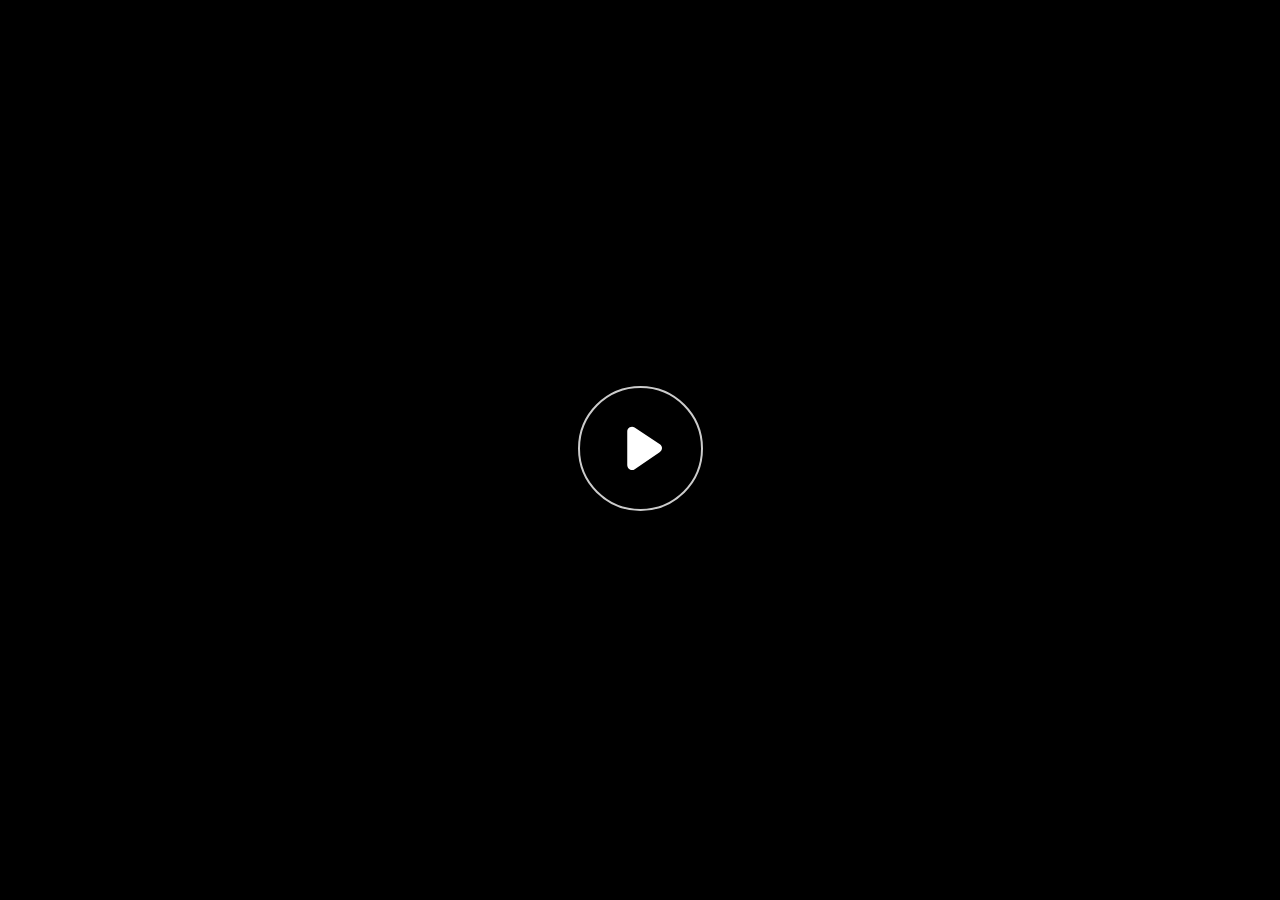
<file: index.html>
﻿<!doctype html>
<html lang="en-US">
<head>
  <meta charset="utf-8">
  <!-- Created using Storyline 360 - http://www.articulate.com  -->
  <!-- version: 3.77.30587.0 -->
  <title>JO.G5.ENG.SEM1.UG.T1.S2.5 Q1</title>
  <meta http-equiv="x-ua-compatible" content="IE=edge"/>
  <meta name="viewport" content="width=device-width,initial-scale=1,user-scalable=no,shrink-to-fit=no,minimal-ui"/>
  <meta name="apple-mobile-web-app-capable" content="yes"/>
  <style>
    html, body { height: 100%; padding: 0; margin: 0 }
    #app { height: 100%; width: 100%; }
  </style>

  <script>
    window.DS = {};
    window.globals = {
      DATA_PATH_BASE: '',
      HAS_FRAME: true,
      HAS_SLIDE: true,

      lmsPresent: false,
      tinCanPresent: false,
      cmi5Present: false,
      aoSupport: false,
      scale: 'noscale',
      captureRc: false,
      browserSize: 'optimal',
      bgColor: '#282828',
      features: 'AccessibleVideo,ConnectionMessages,DropIn1,DropIn2,FullScreenToggle,LayerPresentAsDialog,MultipleQuizTracking,PlayerSpeedControl,StreamingVideo,UpdatedThemeEditor,UseAudioElement,VideoSync',
      themeName: 'unified',
      preloaderColor: '#FFFFFF',
      suppressAnalytics: false,
      productChannel: 'stable',
      publishSource: 'storyline',
      aid: 'aid|396237ba-c21c-48db-aabb-78dc713a3813',
      cid: 'cf4b45bc-421e-4f47-b7aa-ea50e5919bc0',
      playerVersion: '3.77.30587.0',
      publishTimestamp: '2023-08-03T17:36:03.0052214Z',
      maxIosVideoElements: 10,
      connectionSettings: { message: 'You%20are%20offline.%20Trying%20to%20reconnect...', useDarkTheme: false, mode: 'disabled' },

      
      parseParams: function(qs) {
        if (window.globals.parsedParams != null) {
          return window.globals.parsedParams;
        }
        qs = (qs || window.location.search.substr(1)).split('+').join(' ');
        var params = {},
            tokens,
            re = /[?&]?([^=]+)=([^&]*)/g;

        while (tokens = re.exec(qs)) {
          params[decodeURIComponent(tokens[1]).trim()] =
            decodeURIComponent(tokens[2]).trim();
        }
        window.globals.parsedParams = params;
        return params;
      }

    };
  </script>
  <script>
    var isIe11 = ('ActiveXObject' in window || window.MSBlobBuilder != null)
      && window.msCrypto != null && !window.ActiveXObject;
    if (isIe11) {
      window.globals.unsupportedBrowser = true;
      document.write(atob('[base64]'));
    }
  </script>
  
  <script>window.THREE = { };</script>
  
</head>
<body style="background: #282828" class="cs-HTML theme-unified">
  <!-- 360 -->
  <script>!function(){var e,i=/iPhone/i,o=/iPod/i,n=/iPad/i,t=/\biOS-universal(?:.+)Mac\b/i,r=/\bAndroid(?:.+)Mobile\b/i,a=/Android/i,d=/(?:SD4930UR|\bSilk(?:.+)Mobile\b)/i,p=/Silk/i,l=/Windows Phone/i,u=/\bWindows(?:.+)ARM\b/i,b=/BlackBerry/i,s=/BB10/i,c=/Opera Mini/i,f=/\b(CriOS|Chrome)(?:.+)Mobile/i,h=/Mobile(?:.+)Firefox\b/i,v=function(e){return void 0!==e&&"MacIntel"===e.platform&&"number"==typeof e.maxTouchPoints&&e.maxTouchPoints>1&&"undefined"==typeof MSStream};e=function(e){var m={userAgent:"",platform:"",maxTouchPoints:0};e||"undefined"==typeof navigator?"string"==typeof e?m.userAgent=e:e&&e.userAgent&&(m={userAgent:e.userAgent,platform:e.platform,maxTouchPoints:e.maxTouchPoints||0}):m={userAgent:navigator.userAgent,platform:navigator.platform,maxTouchPoints:navigator.maxTouchPoints||0};var g=m.userAgent,y=g.split("[FBAN");void 0!==y[1]&&(g=y[0]),void 0!==(y=g.split("Twitter"))[1]&&(g=y[0]);var A=function(e){return function(i){return i.test(e)}}(g),w={apple:{phone:A(i)&&!A(l),ipod:A(o),tablet:!A(i)&&(A(n)||v(m))&&!A(l),universal:A(t),device:(A(i)||A(o)||A(n)||A(t)||v(m))&&!A(l)},amazon:{phone:A(d),tablet:!A(d)&&A(p),device:A(d)||A(p)},android:{phone:!A(l)&&A(d)||!A(l)&&A(r),tablet:!A(l)&&!A(d)&&!A(r)&&(A(p)||A(a)),device:!A(l)&&(A(d)||A(p)||A(r)||A(a))||A(/\bokhttp\b/i)},windows:{phone:A(l),tablet:A(u),device:A(l)||A(u)},other:{blackberry:A(b),blackberry10:A(s),opera:A(c),firefox:A(h),chrome:A(f),device:A(b)||A(s)||A(c)||A(h)||A(f)},any:!1,phone:!1,tablet:!1};return w.any=w.apple.device||w.android.device||w.windows.device||w.other.device,w.phone=w.apple.phone||w.android.phone||w.windows.phone,w.tablet=w.apple.tablet||w.android.tablet||w.windows.tablet,w}(),"object"==typeof exports&&"undefined"!=typeof module?module.exports=e:"function"==typeof define&&define.amd?define((function(){return e})):this.isMobile=e}();
    window.isMobile.apple.tablet = window.isMobile.apple.tablet ||
      (navigator.platform === 'MacIntel' && navigator.maxTouchPoints > 1);
    window.isMobile.apple.device = window.isMobile.apple.device || window.isMobile.apple.tablet;
    window.isMobile.tablet = window.isMobile.tablet || window.isMobile.apple.tablet;
    window.isMobile.any = window.isMobile.any || window.isMobile.apple.tablet;
  </script>

  <div id="focus-sink" tabindex="-1"></div>

  <div id="preso"></div>
  <script>
    (function() {

      var classTypes = [ 'desktop', 'mobile', 'phone', 'tablet' ];

      var addDeviceClasses = function(prefix, testObj) {
        var curr, i;
        for (i = 0; i < classTypes.length; i++) {
          curr = classTypes[i];
          if (testObj[curr]) {
            document.body.classList.add(prefix + curr);
          }
        }
      };

      var params = window.globals.parseParams(),
          isDevicePreview = params.devicepreview === '1',
          isPhoneOverride = params.deviceType === 'phone' || (isDevicePreview && params.phone == '1'),
          isTabletOverride = (params.deviceType === 'tablet' || isDevicePreview) && !isPhoneOverride,
          isMobileOverride = isPhoneOverride || isTabletOverride;

      var deviceView = {
        desktop: !window.isMobile.any && !isMobileOverride,
        mobile: window.isMobile.any || isMobileOverride,
        phone: isPhoneOverride || (window.isMobile.phone && !isTabletOverride),
        tablet: isTabletOverride || window.isMobile.tablet
      };

      window.globals.deviceView = deviceView;
      window.isMobile.desktop = !window.isMobile.any;
      window.isMobile.mobile = window.isMobile.any;

      addDeviceClasses('view-', deviceView);

    })();
  </script>
  
  <script src='story_content/user.js' type=text/javascript></script>
  <div class="slide-loader"></div>

  <script>
    var doc = document, loader = doc.body.querySelector('.slide-loader'); [ 1, 2, 3 ].forEach(function(n) { var d = doc.createElement('div'); d.style.backgroundColor = window.globals.preloaderColor; d.classList.add('mobile-loader-dot'); d.classList.add('dot' + n); loader.appendChild(d); });
  </script>

  <div class="mobile-load-title-overlay" style="display: none">
    <div class="mobile-load-title">JO.G5.ENG.SEM1.UG.T1.S2.5 Q1</div>
  </div>

  <div class="mobile-chrome-warning"></div>

  
<style>
  .warn-connection-dialog {
    display: none;
    background: transparent;
    pointer-events: none;
    position: fixed;
    left: 0;
    top: 0;
    width: 100%;
    height: 100%;
    z-index: 999;
  }

  .warn-connection-content {
    border-radius: 4px;
    background: white;
    border: 1px solid #E7E7E7;
    color: #333333;
    box-shadow: 0 2px 4px rgba(0, 0, 0, 0.25);
    transition: all 150ms ease-out;
    position: absolute;
    white-space: nowrap;
  }

  .view-phone.is-landscape .warn-connection-content {
    left: 23px;
    bottom: 23px;
  }

  .view-tablet.is-landscape .warn-connection-content {
    left: 50%;
    top: 20px;
    transform: translateX(-50%);
  }

  .is-portrait .warn-connection-content {
    transform: translate(-50%, calc(-100% - 15px));
  }

  .warn-connection-content p {
    display: inline-block;
    margin: 0 8px 0 0;
    line-height: 33px;
    font-size: 11px;
  }

  .warn-connection-content svg {
    position: relative;
    vertical-align: middle;
    margin: 0 2px 2px 8px;
  }

  .view-desktop .warn-connection-content {
    left: 1.5em;
    bottom: 1.5em;
  }

  .view-desktop .warn-connection-content p {
    font-size: 1.1em;
  }

  .is-offline .warn-connection-dialog {
    display: block;
  }

  .is-offline .cs-panel * {
    pointer-events: none !important;
  }

  .is-offline .cs-panel {
    pointer-events: all !important;
  }

  .is-offline #nav-controls * {
    pointer-events: none !important;
  }

  .is-offline #nav-controls {
    pointer-events: all !important;
  }
</style>

<div class="warn-connection-dialog">
  <div class="warn-connection-content">
    <svg width="17" height="15" viewBox="0 0 17 15" xmlns="http://www.w3.org/2000/svg">
      <path fill="#8F0000" stroke="white" d="M16.07,12.98 L15.88,12.23 L9.51,1.21 C8.97,0.26,7.6,0.26,7.06,1.21 L0.69,12.23 C0.15,13.16,0.81,14.36,1.91,14.36 H14.65 C15.47,14.36,16.05,13.7,16.07,12.98 Z"/>
      <path fill="white" stroke="white" d="M8.58,5.5 C8.35,5.28,8.5,5.35,8.21,5.32 C8.09,5.35,7.97,5.49,7.96,5.67 C7.97,5.79,7.98,5.92,7.98,6.04 L7.98,6.04 C7.99,6.17,8,6.31,8.01,6.43 L8.01,6.44 C8.03,6.92,8.06,7.41,8.09,7.9 L8.09,7.9 C8.12,8.39,8.14,8.88,8.17,9.37 C8.17,9.39,8.18,9.42,8.2,9.44 C8.23,9.46,8.25,9.47,8.28,9.47 C8.31,9.47,8.34,9.46,8.35,9.44 C8.37,9.43,8.38,9.4,8.39,9.35 L8.39,9.34 C8.39,9.24,8.4,9.15,8.4,9.05 L8.4,9.05 C8.41,8.96,8.41,8.86,8.42,8.75 C8.43,8.44,8.45,8.12,8.47,7.81 L8.47,7.81 C8.49,7.49,8.51,7.18,8.53,6.87 C8.55,6.46,8.56,6.05,8.59,5.64 L8.6,5.62 C8.6,5.57,8.59,5.53,8.58,5.5 L8.21,5.32 Z"/>
      <circle fill="white" stroke="white" cx="8.3" cy="11.35" r="0.3"/>
    </svg>
    <p>You are offline. Trying to reconnect...</p>
  </div>
</div>

<script>
  (function() {
    window.DS.connection = {
      warningShown: false,
      assets: {},
      loadingAssetGroup: false,
      retryDelay: 500
    };

    var connectionSettings = window.globals.connectionSettings || {};

    // The `window.globals.features` variable must be set in `webpack.dev.config` when testing locally - it is not enough
    // to have it in the data - but it must be set there as well.
    var useConnectionMessages = window.AbortController != null &&
      window.location.protocol != 'file:' &&
      window.globals.features.indexOf('ConnectionMessages') != -1 &&
      connectionSettings.mode === 'normal';

    window.DS.connection.useConnectionMessages = useConnectionMessages

    var assetCount = 0;
    var checkLoadedId;


    if (useConnectionMessages && connectionSettings != null) {
      var contentEl = document.querySelector('.warn-connection-content');
      var messageEl = contentEl.querySelector('p')

      if (connectionSettings.useDarkTheme) {
        contentEl.style.borderColor = '#BABBBA';
        contentEl.style.backgroundColor = '#282828';
        contentEl.style.color = '#FFFFFF';
      }

      if (connectionSettings.message != null) {
        messageEl.textContent = window.decodeURIComponent(connectionSettings.message);
      }
    }

    function checkAssetsReady() {
      for (var i in DS.connection.assets) {
        if (!DS.connection.assets[i].success) {
          return false;
        }
      }
      return true;
    }

    function stopAssetGroup() {
      if (!useConnectionMessages) { return; }

      assetCount = 0;

      DS.connection.oldAssetGroup = DS.connection.assets;
      DS.connection.assets = {};
      DS.connection.loadingAssetGroup = false;
      clearInterval(checkLoadedId);
    }

    function startAssetGroup() {
      if (!useConnectionMessages) { return; }
      var ticks = 0;
      clearInterval(checkLoadedId);
      checkLoadedId = setInterval(function() {
        var loaded = 0;
        if (assetCount === 0 && loaded === 0) {
          clearInterval(checkLoadedId);
          return;
        }

        for (var i in DS.connection.assets) {
          if (DS.connection.assets[i].success) {
            loaded++;
          }
        }

        if (assetCount === loaded && checkAssetsReady()) {
          for (var i in DS.connection.assets) {
            if (DS.connection.assets[i].action) {
              DS.connection.assets[i].action();
            }
          }
          hideWarning();
          stopAssetGroup();
        }
      }, 100)
    }

    function requiredAsset(url, action, retry, type) {
      if (!useConnectionMessages) { return; }
      if (DS.connection.assets[url]) { return; }

      DS.connection.assets[url] = {
        success: false, action: action, retry: retry, type: type
      };
      assetCount = Object.keys(DS.connection.assets).length;
      if (!DS.connection.loadingAssetGroup) {
        startAssetGroup();
      }
      DS.connection.loadingAssetGroup = true;
    }

    function assetLoaded(url) {
      if (!useConnectionMessages) { return; }
      if (DS.connection.assets[url]) {
        DS.connection.assets[url].success = true;
      }
    }

    function assetFailed(url) {
      if (!useConnectionMessages) { return; }
      if (!DS.connection.assets[url]) {
        if (/\.js$/.test(url) && url.indexOf('transcripts') === -1) {
          setTimeout(function() {
            if (DS.connection.lastSlideLoaded != null) {
              DS.connection.lastSlideLoaded();
            }
          }, DS.connection.retryDelay);
        }
        return;
      }
      if (!DS.connection.warningShown) { showWarning(); }
      if (DS.connection.assets[url].retry) {
        setTimeout(function() {
          if (!DS.connection.assets[url].success) {
            DS.connection.assets[url].retry()
          }
        }, DS.connection.retryDelay);
      }
    }

    function hideWarning() {
      document.body.classList.remove('is-offline');
      DS.connection.warningShown = false;
    }
    DS.connection.hideWarning = hideWarning

    function showWarning(btn) {
      document.body.classList.add('is-offline')
      DS.connection.warningShown = true;
      updateWarningPosition();
    }

    function updateWarningPosition() {
      if (!DS.connection.warningShown) {
        return;
      }

      var isPortrait = document.body.classList.contains('is-portrait');
      var warningEl = document.querySelector('.warn-connection-content');

      if (isPortrait) {
        var slide = document.querySelector('.primary-slide');
        var slideRect = slide.getBoundingClientRect();

        warningEl.style.top = `${slideRect.top}px`
        warningEl.style.left = `${slideRect.left + slideRect.width / 2}px`
      } else {
        warningEl.style.top = null;
        warningEl.style.left = null;
      }

      window.requestAnimationFrame(updateWarningPosition);
    }

    // these will all be noops if the feature flag isn't set in
    // the data and `window.globals.features`
    DS.connection.requiredAsset = requiredAsset;
    DS.connection.assetLoaded = assetLoaded;
    DS.connection.assetFailed = assetFailed;
    DS.connection.stopAssetGroup = stopAssetGroup;
    DS.connection.startAssetGroup = startAssetGroup;
  })();
</script>


  <script>
    
    if (window.autoSpider && window.vInterfaceObject) {
      document.querySelector('.mobile-load-title-overlay').style.display = 'none';
    }
  </script>

  

  <link rel="stylesheet" href="html5/data/css/output.min.css" data-noprefix/>
</body>
<script src="html5/lib/scripts/bootstrapper.min.js"></script>
</html>
</file>
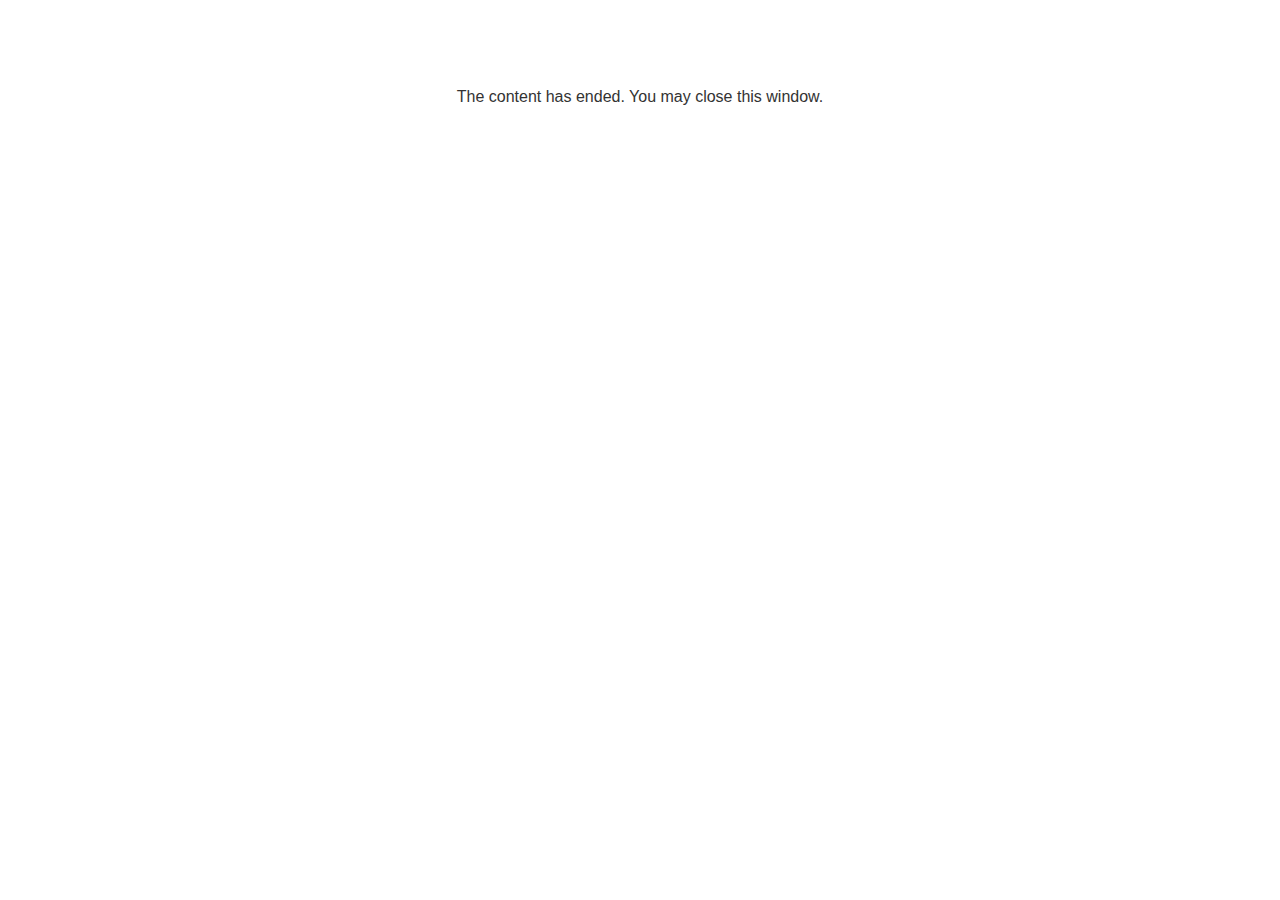
<file: lms/goodbye.html>
<!doctype html>
<html>
<body style="background-color: #ffffff;">

<p role="alert" style="color: #333333;font-family: Lato, articulate, tahoma, arial;font-size: medium;text-align: center;">
<br><br><br><br>
The content has ended. You may close this window.
</p>

</body>
</html>
</file>
<file: html5/data/css/output.min.css>
@font-face {
  font-family: 'LatoBold Charset1_ BoldEA8D66CA';
  src: url('[data-uri]');
  font-style: normal;
  font-weight: normal;
}
@font-face {
  font-family: 'Lato Charset1_ 5wXinDWi2A242C48';
  src: url('[data-uri]');
  font-style: normal;
  font-weight: normal;
}
@font-face {
  font-family: 'Arial Rounded MT BoBold38C6EF04';
  src: url('[data-uri]');
  font-style: normal;
  font-weight: normal;
}
@font-face {
  font-family: 'Arial Rounded MT BoBoldAD39CAD8';
  src: url('[data-uri]');
  font-style: normal;
  font-weight: normal;
}
.cs-HTML {
  background: rgba(40, 40, 40, 1);
}
.cs-npnxnanbnsnfns00001100101 .cs-infopanel  {
  box-shadow: 0 1px 0 rgba(0, 0, 0, 0);
  background: rgba(255, 255, 255, 1);
}
.cs-npnxnanbnsnfns00001100101 .cs-infopanel .cs-link {
  color: rgba(186, 187, 186, 1);
}
.cs-npnxnanbnsnfns00001100101 .cs-infopanel .cs-link:hover {
  color: rgba(255, 255, 255, 1);
}
.cs-npnxnanbnsnfns00001100101 .cs-infopanel .cs-name {
  color: rgba(68, 68, 68, 1);
}
.cs-npnxnanbnsnfns00001100101 .cs-infopanel .cs-title {
  color: rgba(153, 153, 153, 1);
}
.cs-npnxnanbnsnfns00001100101 .cs-infopanelpopup  {
  box-shadow: 0 1px 0 rgba(0, 0, 0, 0);
  background: rgba(0, 0, 0, 0);
}
.cs-npnxnanbnsnfns00001100101 .cs-infopanelpopup .cs-link {
  color: rgba(255, 0, 0, 1);
}
.cs-npnxnanbnsnfns00001100101 .cs-infopanelpopup .cs-link:hover {
  color: rgba(255, 255, 255, 1);
}
.cs-npnxnanbnsnfns00001100101 .cs-infopanelpopup .cs-name {
  color: rgba(255, 255, 255, 1);
}
.cs-npnxnanbnsnfns00001100101 .cs-infopanelpopup .cs-bio {
  color: rgba(186, 187, 186, 1);
}
.cs-npnxnanbnsnfns00001100101 .cs-timer  {
  color: rgba(186, 187, 186, 1);
}
.cs-npnxnanbnsnfns00001100101 .cs-duration stop:first-child {
  stop-color: rgba(60, 60, 60, 1);
}
.cs-npnxnanbnsnfns00001100101 .cs-duration stop:last-child {
  stop-color: rgba(60, 60, 60, 1);
}
.cs-npnxnanbnsnfns00001100101 .cs-elapsed stop:first-child {
  stop-color: rgba(254, 227, 71, 1);
}
.cs-npnxnanbnsnfns00001100101 .cs-elapsed stop:last-child {
  stop-color: rgba(254, 227, 71, 1);
}
.cs-npnxnanbnsnfns00001100101 .cs-timer .cs-pie .cs-innerstroke {
  stroke: rgba(199, 199, 199, 1);
}
.cs-npnxnanbnsnfns00001100101 .cs-timer .cs-pie .cs-innerborder {
  stroke: rgba(255, 255, 255, 1);
}
.cs-npnxnanbnsnfns00001100101 .cs-window  {
  box-shadow: 0 8px 5px rgba(0, 0, 0, 0.2);
  border-color: rgba(49, 99, 0, 0);
  background: rgba(33, 33, 33, 1);
  color: rgba(248, 248, 248, 1);
}
.cs-npnxnanbnsnfns00001100101 .cs-window .cs-diva {
  border-color: rgba(78, 78, 78, 1);
}
.cs-npnxnanbnsnfns00001100101 .cs-window .cs-divb {
  border-color: rgba(78, 78, 78, 0);
}
.cs-npnxnanbnsnfns00001100101 .cs-editor .cs-editor-slide {
  color: rgba(226, 226, 226, 1);
}
.cs-npnxnanbnsnfns00001100101 .cs-editor .cs-editor-html {
  color: rgba(186, 187, 186, 1);
}
.cs-npnxnanbnsnfns00001100101 .cs-editor .cs-editor-button {
  text-shadow: 0 1px 0 rgba(0, 0, 0, 0);
  color: rgba(255, 255, 255, 1);
  border-color: rgba(211, 211, 211, 1);
  background: rgba(34, 34, 34, 1);
}
.cs-npnxnanbnsnfns00001100101 .cs-editor .cs-editor-button:hover {
  background: rgba(68, 68, 68, 1);
}
.cs-npnxnanbnsnfns00001100101 .cs-editor .cs-editor-button:active {
  background: rgba(68, 68, 68, 1);
}
.cs-npnxnanbnsnfns00001100101 .cs-listitem  {
  color: rgba(186, 187, 186, 1);
  border-color: none;
  border: 1px solid transparent;
}
.cs-npnxnanbnsnfns00001100101 .cs-listitem:hover {
  background: rgba(255, 255, 255, 0.06);
  border-color: rgba(108, 108, 108, 1) !important;
  border-width: 1px;
  border-radius: 2px;
  border-style: solid;
  box-sizing: border-box;
}
.cs-npnxnanbnsnfns00001100101 .cs-listitem.hover {
  background: rgba(255, 255, 255, 0.06);
  border-color: rgba(108, 108, 108, 1) !important;
  border-width: 1px;
  border-radius: 2px;
  border-style: solid;
  box-sizing: border-box;
}
.cs-npnxnanbnsnfns00001100101 .cs-glossary  {
  color: rgba(186, 187, 186, 1);
}
.cs-npnxnanbnsnfns00001100101 .cs-glossary .cs-scrolling-panel {
  background: rgba(0, 0, 0, 0);
}
.cs-npnxnanbnsnfns00001100101 .cs-glossary .cs-term.cs-selected .cs-choice-list-trigger {
  color: rgba(255, 255, 255, 1);
  background: rgba(255, 255, 255, 1);
}
.cs-npnxnanbnsnfns00001100101 .cs-glossary .cs-term.cs-selected .cs-choice-list-trigger:focus {
  color: rgba(255, 255, 255, 1);
  background: rgba(255, 255, 255, 1);
}
.cs-npnxnanbnsnfns00001100101 .cs-glossary .cs-term:hover .cs-choice-list-trigger {
  background: rgba(186, 187, 186, 1);
}
.cs-npnxnanbnsnfns00001100101 .cs-glossary .cs-term.hover .cs-choice-list-trigger {
  background: rgba(186, 187, 186, 1);
}
.cs-npnxnanbnsnfns00001100101 .cs-glossary .cs-term .cs-choice-list-trigger:focus {
  background: rgba(186, 187, 186, 1);
}
.cs-npnxnanbnsnfns00001100101 .cs-glossary .cs-diva {
  border-color: rgba(0, 0, 0, 0);
}
.cs-npnxnanbnsnfns00001100101 .cs-glossary .cs-divb {
  border-color: rgba(0, 0, 0, 0);
}
.cs-npnxnanbnsnfns00001100101 .cs-glossary .cs-divc {
  border-color: rgba(0, 0, 0, 0);
}
.cs-npnxnanbnsnfns00001100101 .cs-glossary .cs-heading {
  color: rgba(248, 248, 248, 1);
  font-weight: 700;
}
.note-content p span {
  color: rgba(186, 187, 186, 1);
  line-height: 1.4em;
  font-size: 103.769%;
}
.cs-npnxnanbnsnfns00001100101 .cs-resource .cs-separator {
  border-color: rgba(0, 0, 0, 0);
}
.cs-npnxnanbnsnfns00001100101 .cs-outline  {
  color: rgba(45, 45, 45, 1);
}
.cs-npnxnanbnsnfns00001100101 .cs-outline .cs-diva {
  border-color: rgba(0, 0, 0, 0);
}
.cs-npnxnanbnsnfns00001100101 .cs-outline .cs-divb {
  border-color: rgba(0, 0, 0, 0);
}
.cs-npnxnanbnsnfns00001100101 .cs-outline .cs-divc {
  border-color: rgba(0, 0, 0, 0);
}
.cs-npnxnanbnsnfns00001100101 .cs-outline .cs-search-filter:hover {
  color: rgba(0, 0, 0, 0);
}
.cs-npnxnanbnsnfns00001100101 .cs-outline .cs-search-filter.hover {
  color: rgba(0, 0, 0, 0);
}
.cs-npnxnanbnsnfns00001100101 .cs-transcript  {
  color: rgba(255, 255, 255, 1);
}
.cs-npnxnanbnsnfns00001100101 .cs-transcript .cs-div {
  border-color: rgba(0, 0, 0, 0);
}
.cs-npnxnanbnsnfns00001100101 .cs-tabs:not(.topmenu-item) {
  color: rgba(248, 248, 248, 1);
}
.cs-npnxnanbnsnfns00001100101 .cs-tabs .cs-inner-button:not(.topmenu-item) {
  text-shadow: 0 1px 0 rgba(0, 0, 0, 0);
}
.cs-npnxnanbnsnfns00001100101 .cs-tabs:hover:not(.topmenu-item) {
  color: rgba(248, 248, 248, 1);
}
.cs-npnxnanbnsnfns00001100101 .cs-tabs.cs-selected {
  background: rgba(0, 0, 0, 0);
  color: rgba(248, 248, 248, 1);
}
.cs-npnxnanbnsnfns00001100101 .cs-seekcontrol  {
  background: rgba(0, 0, 0, 0);
  border-color: rgba(0, 0, 0, 0);
}
.cs-npnxnanbnsnfns00001100101 .cs-seekcontrol .cs-button:hover .cs-icon {
  fill: rgba(255, 255, 255, 1);
}
.cs-npnxnanbnsnfns00001100101 .cs-seekcontrol .cs-button.hover .cs-icon {
  fill: rgba(255, 255, 255, 1);
}
.cs-npnxnanbnsnfns00001100101 .cs-seekcontrol .cs-button .cs-icon-shadow {
  fill: rgba(0, 0, 0, 0);
}
.cs-npnxnanbnsnfns00001100101 .cs-seekcontrol .cs-button .cs-icon {
  fill: rgba(180, 180, 180, 1);
}
.cs-npnxnanbnsnfns00001100101 .cs-seekcontrol .cs-seek .cs-fill {
  background: rgba(255, 255, 255, 0.6);
}
.cs-npnxnanbnsnfns00001100101 .cs-seekcontrol .cs-seek {
  background: rgba(108, 108, 108, 1);
  border-color: rgba(0, 0, 0, 0);
}
.cs-npnxnanbnsnfns00001100101 .cs-searchinput .cs-input {
  color: rgba(186, 187, 186, 1);
  border-color: rgba(0, 0, 0, 0);
  background: rgba(255, 255, 255, 0.06);
}
.cs-npnxnanbnsnfns00001100101 .cs-searchinput .cs-input:focus {
  color: rgba(248, 248, 248, 1);
  background: rgba(41, 41, 41, 1);
}
.cs-npnxnanbnsnfns00001100101 .cs-searchinput .cs-input:hover {
  box-shadow: inset 0 0 1px 0 rgba(69, 126, 19, 0);
}
.cs-npnxnanbnsnfns00001100101 .cs-searchinput .cs-input.hover {
  box-shadow: inset 0 0 1px 0 rgba(69, 126, 19, 0);
}
.cs-npnxnanbnsnfns00001100101 .cs-searchinput .cs-button .cs-icon {
  fill: rgba(186, 187, 186, 1);
}
.cs-npnxnanbnsnfns00001100101 .cs-searchinput .cs-button:hover {
  fill: rgba(63, 133, 0, 1);
}
.cs-npnxnanbnsnfns00001100101 .cs-searchinput .cs-button.hover {
  fill: rgba(63, 133, 0, 1);
}
.cs-npnxnanbnsnfns00001100101 .cs-menu  {
  box-shadow: 0 1px 0 rgba(0, 0, 0, 0);
  background: rgba(33, 33, 33, 1);
}
.cs-npnxnanbnsnfns00001100101 .cs-topmenu-item.active .cs-tab {
  background: rgba(33, 33, 33, 1);
}
.cs-npnxnanbnsnfns00001100101 .cs-logo  {
  box-shadow: 0 1px 0 rgba(37, 75, 0, 1);
  background: rgba(255, 255, 255, 0);
}
.cs-npnxnanbnsnfns00001100101 .cs-checkbox  {
  color: rgba(255, 255, 255, 1);
}
.cs-npnxnanbnsnfns00001100101 .cs-checkbox:hover {
  border-color: rgba(175, 221, 130, 1);
}
.cs-npnxnanbnsnfns00001100101 .cs-checkbox.hover {
  border-color: rgba(175, 221, 130, 1);
}
.cs-npnxnanbnsnfns00001100101 .cs-checkbox .cs-box {
  color: rgba(255, 255, 255, 1);
  border-color: rgba(42, 83, 0, 1);
}
.cs-npnxnanbnsnfns00001100101 .cs-checkbox .cs-box:checked::after {
  color: rgba(43, 196, 0, 1);
}
.cs-npnxnanbnsnfns00001100101 .cs-button  {
  text-shadow: 0 1px 0 rgba(0, 0, 0, 0);
  color: rgba(186, 187, 186, 1);
  border-color: rgba(0, 0, 0, 0);
  background: rgba(0, 0, 0, 0);
  box-shadow: 0 1px 0 rgba(0, 0, 0, 0);
}
.cs-npnxnanbnsnfns00001100101 .cs-button .cs-icon {
  fill: rgba(186, 187, 186, 1);
}
.cs-npnxnanbnsnfns00001100101 .cs-button .cs-icon-shadow {
  fill: rgba(0, 0, 0, 0);
}
.cs-npnxnanbnsnfns00001100101 .cs-button:hover {
  background: rgba(248, 248, 248, 1);
}
.cs-npnxnanbnsnfns00001100101 .cs-button.hover {
  background: rgba(248, 248, 248, 1);
}
.cs-npnxnanbnsnfns00001100101 .cs-button:active {
  background: rgba(0, 0, 0, 0);
}
.cs-npnxnanbnsnfns00001100101 .cs-button.cs-disabled:hover {
  background: rgba(0, 0, 0, 0);
}
.cs-npnxnanbnsnfns00001100101 .cs-button.cs-disabled.hover {
  background: rgba(0, 0, 0, 0);
}
.cs-npnxnanbnsnfns00001100101 .cs-button.cs-disabled:active {
  background: rgba(0, 0, 0, 0);
}
.cs-npnxnanbnsnfns00001100101 .cs-button.cs-volume:hover {
  background: rgba(0, 0, 0, 0);
}
.cs-npnxnanbnsnfns00001100101 .cs-button.cs-volume.hover {
  background: rgba(0, 0, 0, 0);
}
.cs-npnxnanbnsnfns00001100101 .cs-button.cs-volume:active {
  background: rgba(0, 0, 0, 0);
}
.cs-npnxnanbnsnfns00001100101.cs-base  {
  color: rgba(186, 187, 186, 1);
  border-color: rgba(40, 40, 40, 1);
  background: rgba(40, 40, 40, 1);
}
.cs-npnxnanbnsnfns00001100101.cs-base .cs-separator .cs-diva {
  background: rgba(69, 69, 69, 1);
}
.cs-npnxnanbnsnfns00001100101.cs-base .cs-separator .cs-divb {
  background: rgba(0, 0, 0, 0);
}
.cs-npnxnanbnsnfns00001100101.cs-base .cs-topmenu-item.active .cs-tab {
  border-color: rgba(69, 69, 69, 1);
}
.cs-npnxnanbnsnfns00001100101.cs-base .cs-topmenu-item.active .cs-panel {
  border-color: rgba(69, 69, 69, 1);
}
.cs-npnxnanbnsnfns00001100101.cs-base .cs-left {
  background: rgba(33, 33, 33, 1);
}
.cs-npnxnanbnsnfns00001100101.cs-base .cs-area-primary .cs-slide-container {
  background: rgba(40, 40, 40, 1);
}
.cs-npnxnanbnsnfns00001100101.cs-base.cs-custom-theme .cs-brandhighlight-bg {
  background: rgba(79, 189, 244, 1) !important;
}
.cs-npnxnanbnsnfns00001100101.cs-base.cs-custom-theme .cs-brandhighlight-secondary-bg {
  background: rgba(255, 255, 255, 1) !important;
}
.cs-npnxnanbnsnfns00001100101.cs-base.cs-custom-theme .cs-brandhighlight-border {
  border-color: rgba(79, 189, 244, 1) !important;
}
.cs-npnxnanbnsnfns00001100101.cs-base.cs-custom-theme .cs-brandhighlight-text {
  color: rgba(79, 189, 244, 1) !important;
}
.cs-npnxnanbnsnfns00001100101.cs-base.cs-custom-theme .cs-brandhighlight-fill {
  fill: rgba(79, 189, 244, 1) !important;
}
.cs-npnxnanbnsnfns00001100101.cs-base.cs-custom-theme .cs-listitem.cs-selected {
  background-color: rgba(255, 255, 255, 0.06) !important;
}
.cs-npnxnanbnsnfns00001100101 .cs-volume::-moz-range-thumb {
  border-color: rgba(43, 85, 0, 1);
  box-shadow: inset 0 0 1px 0 rgba(43, 85, 0, 1);
  background: rgba(255, 255, 255, 1);
}
.cs-npnxnanbnsnfns00001100101 .cs-volume::-ms-thumb {
  border-color: rgba(43, 85, 0, 1);
  box-shadow: inset 0 0 1px 0 rgba(43, 85, 0, 1);
  background: rgba(255, 255, 255, 1);
}
.cs-npnxnanbnsnfns00001100101 .cs-volume::-webkit-slider-thumb {
  border-color: rgba(43, 85, 0, 1);
  box-shadow: inset 0 0 1px 0 rgba(43, 85, 0, 1);
  background: rgba(255, 255, 255, 1);
}
.cs-npnxnanbnsnfns00001100101 .cs-volume::-moz-range-track {
  border-color: rgba(66, 140, 1, 1);
  background: rgba(108, 108, 108, 1);
}
.cs-npnxnanbnsnfns00001100101 .cs-volume::-ms-track {
  border-color: rgba(66, 140, 1, 1);
  background: rgba(108, 108, 108, 1);
}
.cs-npnxnanbnsnfns00001100101 .cs-volume::-webkit-slider-runnable-track {
  border-color: rgba(66, 140, 1, 1);
  background: rgba(108, 108, 108, 1);
}
body.show-focus .tab-focus-box {
  box-shadow: 0 0 0 1px rgba(255, 255, 0, 1), 0 0 0 3px rgba(0, 32, 96, 1), 0 0 5px 5px rgba(255, 255, 0, 1);
  border-color: transparent;
  outline: 2px transparent solid;
}
.skipnav {
  box-shadow: 0 0 0 1px rgba(255, 255, 0, 1), 0 0 0 3px rgba(0, 32, 96, 1), 0 0 5px 5px rgba(255, 255, 0, 1);
  border-color: transparent;
  outline: 2px transparent solid;
}
.cs-npnxnanbnsnfns00001100101 .cs-listitem:hover {
  color: none;
}
.cs-npnxnanbnsnfns00001100101 .cs-listitem.hover {
  color: none;
}
.cs-npnxnanbnsnfns00001100101 .cs-listitem.cs-viewed {
  color: #BABBBA;
}
.cs-npnxnanbnsnfns00001100101 .cs-listitem {
  color: #BABBBA;
}
.cs-npnxnanbnsnfns00001100101 .cs-listitem:hover .cs-icon-carrot * {
  fill: none;
}
.cs-npnxnanbnsnfns00001100101 .cs-listitem.hover .cs-icon-carrot * {
  fill: none;
}
.cs-npnxnanbnsnfns00001100101 .cs-listitem .cs-icon-carrot {
  color: none;
  top: calc(3px);
}
.cs-npnxnanbnsnfns00001100101 .cs-listitem .cs-icon-carrot .cs-shadow {
  color: #F8F8F8;
}
.cs-npnxnanbnsnfns00001100101 .item-collapsible .is-scene {
  color: #F8F8F8 !important;
  font-weight: 700;
}
.cs-npnxnanbnsnfns00001100101 .is-scene .cs-icon-carrot * {
  color: #F8F8F8 !important;
  font-weight: 700;
}
.cs-npnxnanbnsnfns00001100101 .is-scene:not(.outline-links-collapse) > a {
  color: #F8F8F8;
}
.cs-npnxnanbnsnfns00001100101 .is-scene:not(.outline-links-collapse) .cs-icon-carrot * {
  fill: none !important;
  color: #F8F8F8 !important;
}
.cs-npnxnanbnsnfns00001100101 .tabs, .cs-npnxnanbnsnfns00001100101 .cs-logo {
  border-bottom: 1px solid rgba(108, 108, 108, 1);
}
.cs-npnxnanbnsnfns00001100101 .area-secondary-wrapper:after {
  background-image: url('[data-uri]');
  background-size: 100%;
}
.cs-npnxnanbnsnfns00001100101 .panel-footer {
  background: #212121;
}
.cs-npnxnanbnsnfns00001100101 #outline-search {
  background: rgba(255, 255, 255, 0.06);
  border-color: rgba(108, 108, 108, 1);
  border-width: 1px;
  border-style: solid;
}
.cs-npnxnanbnsnfns00001100101 .topmenu-panel #outline-search {
  background: #545454;
}
.cs-npnxnanbnsnfns00001100101 .search-icon circle, .cs-npnxnanbnsnfns00001100101 .search-icon path {
  stroke: #BABBBA;
}
.cs-npnxnanbnsnfns00001100101 #outline-search input[type   =search] {
  color: #F8F8F8;
}
.cs-npnxnanbnsnfns00001100101 #outline-search ::-webkit-input-placeholder {
  color: #BABBBA !important;
}
.cs-npnxnanbnsnfns00001100101 #outline-search :-ms-input-placeholder {
  color: #BABBBA !important;
}
.cs-npnxnanbnsnfns00001100101 #outline-search ::-moz-placeholder {
  color: #BABBBA !important;
  opacity: 1;
}
.cs-npnxnanbnsnfns00001100101 .cs-topmenu-item.active, body:not(.is-touchable-tablet) .cs-npnxnanbnsnfns00001100101 .cs-topmenu-item:hover {
  color: #F8F8F8;
}
.cs-npnxnanbnsnfns00001100101 .cs-topmenu-item.button-tapped {
  color: #F8F8F8;
}
.cs-npnxnanbnsnfns00001100101 .cs-topmenu-item.active .cs-tab, .cs-npnxnanbnsnfns00001100101 .cs-topmenu-item .cs-tab {
  background: transparent !important;
  border: none !important;
}
.cs-npnxnanbnsnfns00001100101 .top-tabs-drop-icon div {
  background: #BABBBA;
}
.cs-npnxnanbnsnfns00001100101 .cs-panel.topmenu-panel .panel-content, .cs-npnxnanbnsnfns00001100101 .top-tabs-drop {
  background: #212121;
}
.cs-npnxnanbnsnfns00001100101 .cs-topmenu-item.active .cs-panel {
  background: #212121;
}
.cs-npnxnanbnsnfns00001100101 .cs-menu.topmenu-panel, .cs-npnxnanbnsnfns00001100101 .top-tabs-drop {
  border: 1px solid rgba(69, 69, 69, 1) !important;
  border-radius: 3px;
}
.cs-npnxnanbnsnfns00001100101 .resources .resources-list a:hover {
  background: rgba(255, 255, 255, 0.06);
}
body:not(.is-touchable-tablet) .cs-npnxnanbnsnfns00001100101 .resources .resources-list a:hover {
  background: rgba(255, 255, 255, 0.06);
}
.cs-npnxnanbnsnfns00001100101 .resources .resources-list a.hover {
  background: rgba(255, 255, 255, 0.06);
}
body:not(.is-touchable-tablet) .cs-npnxnanbnsnfns00001100101 .resources .resources-list a.hover {
  background: rgba(255, 255, 255, 0.06);
}
.cs-npnxnanbnsnfns00001100101 .resources .resources-list a.button-tapped {
  background: rgba(255, 255, 255, 0.06);
}
.cs-npnxnanbnsnfns00001100101 .cs-icon path, .cs-npnxnanbnsnfns00001100101 .cs-icon rect, .cs-npnxnanbnsnfns00001100101 .cs-icon polygon, .cs-npnxnanbnsnfns00001100101 .menu-icon-wrapper.menu-icon-wrapper-hover path {
  fill: #BABBBA;
}
.cs-npnxnanbnsnfns00001100101 .cs-icon .icon-stroke-only {
  fill: none !important;
  stroke: #BABBBA !important;
}
body:not(.is-touchable-tablet) .cs-npnxnanbnsnfns00001100101 .cs-button:hover .cs-icon path, body:not(.is-touchable-tablet) .cs-npnxnanbnsnfns00001100101 .cs-button:hover .cs-icon rect, body:not(.is-touchable-tablet) .cs-npnxnanbnsnfns00001100101 .cs-button:hover .cs-icon polygon {
  fill: #F8F8F8;
}
body:not(.is-touchable-tablet) .cs-npnxnanbnsnfns00001100101 .cs-tabs:hover .search-icon circle, body:not(.is-touchable-tablet) .cs-npnxnanbnsnfns00001100101 .cs-tabs:hover .search-icon path {
  stroke: #F8F8F8;
}
.cs-npnxnanbnsnfns00001100101 .cs-button.button-tapped .cs-icon path, .cs-npnxnanbnsnfns00001100101 .cs-button.button-tapped .cs-icon rect, .cs-npnxnanbnsnfns00001100101 .cs-button.button-tapped .cs-icon polygon {
  fill: #F8F8F8;
}
body:not(.is-touchable-tablet) .cs-npnxnanbnsnfns00001100101 .cs-button:hover .cs-icon .icon-stroke-only {
  fill: none !important;
  stroke: #F8F8F8 !important;
}
.cs-npnxnanbnsnfns00001100101 .cs-button:button-tapped .cs-icon .icon-stroke-only {
  fill: none !important;
  stroke: #F8F8F8 !important;
}
.cs-npnxnanbnsnfns00001100101 .menu-icon-wrapper.menu-icon-wrapper-hover svg path {
  fill: #F8F8F8;
}
.floating-sidebar:not(.sidebar-closed) .cs-npnxnanbnsnfns00001100101 #hamburger .menu-icon-wrapper svg path {
  fill: #BABBBA;
}
.floating-sidebar:not(.sidebar-closed) .cs-npnxnanbnsnfns00001100101 #hamburger .menu-icon-wrapper.menu-icon-wrapper-hover svg path {
  fill: #F8F8F8;
}
.cs-npnxnanbnsnfns00001100101 .volume .btn:before {
  background-image: url('[data-uri]');
}
.cs-npnxnanbnsnfns00001100101 .volume-track {
  background: #6C6C6C;
}
.cs-npnxnanbnsnfns00001100101 .volume-icon circle {
  stroke: #BABBBA;
}
.cs-npnxnanbnsnfns00001100101 .cs-settings > .settings-panel {
  background: #212121;
  border: 1px solid rgba(69, 69, 69, 1) !important;
  border-radius: 3px;
}
.cs-npnxnanbnsnfns00001100101 .cs-settings > .panel-down-arrow {
  fill: #212121;
}
.cs-npnxnanbnsnfns00001100101 .switch-toggle .border {
  stroke: #7C7C7C;
}
.cs-npnxnanbnsnfns00001100101 .switch-toggle .thumb-off .thumb {
  fill: #A2A2A2;
}
.cs-npnxnanbnsnfns00001100101 .switch-toggle .thumb-on .track {
  fill: rgba(79, 189, 244, 1);
}
.cs-npnxnanbnsnfns00001100101 .switch-toggle .thumb-off .track {
  fill: rgba(255, 255, 255, 0.1);
}
.cs-npnxnanbnsnfns00001100101 .switch-label {
  color: #BABBBA;
}
.cs-npnxnanbnsnfns00001100101 .cs-panel .scrollarea-btn:after {
  background: rgba(179, 180, 179, 0.75);
}
.scrollarea-scrollbar:hover .scrollarea-btn:after, .scrollarea-scrollbar.highlight-scrollbar .scrollarea-btn:after {
  background: rgba(179, 180, 179, 0.75);
}
.floating-sidebar .sidebar-overlay {
  background: rgba(0, 0, 0, 0.85);
}
.cs-npnxnanbnsnfns00001100101 .overlay-message {
  background: rgba(0, 0, 0, 0.85);
}
.cs-npnxnanbnsnfns00001100101 .top-ui-bg, .cs-npnxnanbnsnfns00001100101 .bottom-ui-bg, .cs-npnxnanbnsnfns00001100101 .right-ui-bg, .cs-npnxnanbnsnfns00001100101 .left-ui-bg {
  background: rgba(40, 40, 40, 0.8);
}
.cs-npnxnanbnsnfns00001100101 .circle-progress-bg {
  fill: #282828;
}
.cs-npnxnanbnsnfns00001100101 .circle-progress-well {
  fill: #6C6C6C;
}
.cs-npnxnanbnsnfns00001100101 .circle-progress-pie {
  stroke: #6C6C6C;
}
.cs-npnxnanbnsnfns00001100101 .lightbox .option-pane {
  background: rgba(40, 40, 40, 0.8);
}
.cs-npnxnanbnsnfns00001100101 .lightbox .option-pane:before {
  background: #282828;
}
.cs-npnxnanbnsnfns00001100101 .message-window {
  background: #212121;
  border: 1px solid rgba(255, 255, 255, 1) !important;
  border-radius: 3px;
}
.cs-npnxnanbnsnfns00001100101 .message-window-header p, .cs-npnxnanbnsnfns00001100101 .message-window-text {
  color: #F8F8F8;
}
.cs-npnxnanbnsnfns00001100101 .message-window-header p {
  border-bottom: 1px solid rgba(255, 255, 255, 1);
}
.cs-npnxnanbnsnfns00001100101 .message-window button.slide-object-button {
  border: 1px solid rgba(255, 255, 255, 1) !important;
}
.cs-npnxnanbnsnfns00001100101 .message-window button.slide-object-button:hover {
  background: rgba(255, 255, 255, 0.06) !important;
}
.message-window .slide-object-button tspan, .message-window .slide-object-button-text tspan {
  fill: #F8F8F8 !important;
}
body:not(.is-touchable-tablet) .cs-npnxnanbnsnfns00001100101 .cs-button:hover .text {
  color: #F8F8F8;
}
.cs-npnxnanbnsnfns00001100101 .cs-button.button-tapped .text {
  color: #F8F8F8;
}
.cs-npnxnanbnsnfns00001100101.cs-base {
  background: #282828;
}
.cs-npnxnanbnsnfns00001100101 .cs-menu {
  background: transparent;
}
.cs-npnxnanbnsnfns00001100101 .progress-bar .progress-bar-fill:after {
  background: #FFFFFF !important;
}
.cs-npnxnanbnsnfns00001100101 .volume-dot {
  background: #FFFFFF !important;
}
.fn-npnxnanbsnfns00001100101 {
  font-family: 'Lato22AB4CAF';
  -webkit-font-variant-ligatures: no-common-ligatures;
  font-variant-ligatures: no-common-ligatures;
}
.fn-pxabnsnfns00001100101 {
  font-family: 'Lato22AB4CAF';
  -webkit-font-variant-ligatures: no-common-ligatures;
  font-variant-ligatures: no-common-ligatures;
}
.fn-npxnabnsnfns00001100101 {
  font-family: 'Lato22AB4CAF';
  -webkit-font-variant-ligatures: no-common-ligatures;
  font-variant-ligatures: no-common-ligatures;
}
.fn-npnxnanbnsnfns00001100101 {
  font-family: 'Lato22AB4CAF';
  -webkit-font-variant-ligatures: no-common-ligatures;
  font-variant-ligatures: no-common-ligatures;
}
.fn-pxabnsnfns00001100100 {
  font-family: 'Lato22AB4CAF';
  -webkit-font-variant-ligatures: no-common-ligatures;
  font-variant-ligatures: no-common-ligatures;
}
@font-face {
  font-family: 'Lato22AB4CAF';
  src: url('[data-uri]');
  font-style: normal;
  font-weight: bold;
}
@font-face {
  font-family: 'Lato22AB4CAF';
  src: url('[data-uri]');
  font-style: normal;
  font-weight: normal;
}
.cs-InvalidPromptSlide .cs-6nznjxuvp3U-InvalidPromptSlide-btn0 {
  color: rgba(255, 255, 255, 1);
  border-color: rgba(211, 211, 211, 1);
  background: rgba(34, 34, 34, 1);
  text-shadow: 0 1px 0 rgba(0, 0, 0, 0);
}
.cs-InvalidPromptSlide .cs-6nznjxuvp3U-InvalidPromptSlide-btn0 .cs-html {
  color: rgba(186, 187, 186, 1);
}
.cs-InvalidPromptSlide .cs-6nznjxuvp3U-InvalidPromptSlide-btn0 .cs-slide {
  border-color: rgba(226, 226, 226, 1);
}
.cs-InvalidPromptSlide .cs-6nznjxuvp3U-InvalidPromptSlide-btn0:hover {
  background: rgba(68, 68, 68, 1);
}
.cs-InvalidPromptSlide .cs-6nznjxuvp3U-InvalidPromptSlide-btn0:active {
  background: rgba(68, 68, 68, 1);
}
.cs-PrintPromptSlide .cs-6nznjxuvp3U-PrintPromptSlide-btn0 {
  color: rgba(255, 255, 255, 1);
  border-color: rgba(211, 211, 211, 1);
  background: rgba(34, 34, 34, 1);
  text-shadow: 0 1px 0 rgba(0, 0, 0, 0);
}
.cs-PrintPromptSlide .cs-6nznjxuvp3U-PrintPromptSlide-btn0 .cs-html {
  color: rgba(186, 187, 186, 1);
}
.cs-PrintPromptSlide .cs-6nznjxuvp3U-PrintPromptSlide-btn0 .cs-slide {
  border-color: rgba(226, 226, 226, 1);
}
.cs-PrintPromptSlide .cs-6nznjxuvp3U-PrintPromptSlide-btn0:hover {
  background: rgba(68, 68, 68, 1);
}
.cs-PrintPromptSlide .cs-6nznjxuvp3U-PrintPromptSlide-btn0:active {
  background: rgba(68, 68, 68, 1);
}
.cs-ScrollPromptSlide .cs-6nznjxuvp3U-ScrollPromptSlide-btn0 {
  color: rgba(255, 255, 255, 1);
  border-color: rgba(211, 211, 211, 1);
  background: rgba(34, 34, 34, 1);
  text-shadow: 0 1px 0 rgba(0, 0, 0, 0);
}
.cs-ScrollPromptSlide .cs-6nznjxuvp3U-ScrollPromptSlide-btn0 .cs-html {
  color: rgba(186, 187, 186, 1);
}
.cs-ScrollPromptSlide .cs-6nznjxuvp3U-ScrollPromptSlide-btn0 .cs-slide {
  border-color: rgba(226, 226, 226, 1);
}
.cs-ScrollPromptSlide .cs-6nznjxuvp3U-ScrollPromptSlide-btn0:hover {
  background: rgba(68, 68, 68, 1);
}
.cs-ScrollPromptSlide .cs-6nznjxuvp3U-ScrollPromptSlide-btn0:active {
  background: rgba(68, 68, 68, 1);
}
.cs-ResumePromptSlide .cs-6nznjxuvp3U-ResumePromptSlide-btn0 {
  color: rgba(255, 255, 255, 1);
  border-color: rgba(211, 211, 211, 1);
  background: rgba(34, 34, 34, 1);
  text-shadow: 0 1px 0 rgba(0, 0, 0, 0);
}
.cs-ResumePromptSlide .cs-6nznjxuvp3U-ResumePromptSlide-btn0 .cs-html {
  color: rgba(186, 187, 186, 1);
}
.cs-ResumePromptSlide .cs-6nznjxuvp3U-ResumePromptSlide-btn0 .cs-slide {
  border-color: rgba(226, 226, 226, 1);
}
.cs-ResumePromptSlide .cs-6nznjxuvp3U-ResumePromptSlide-btn0:hover {
  background: rgba(68, 68, 68, 1);
}
.cs-ResumePromptSlide .cs-6nznjxuvp3U-ResumePromptSlide-btn0:active {
  background: rgba(68, 68, 68, 1);
}
.cs-ResumePromptSlide .cs-6nznjxuvp3U-ResumePromptSlide-btn1 {
  color: rgba(255, 255, 255, 1);
  border-color: rgba(211, 211, 211, 1);
  background: rgba(34, 34, 34, 1);
  text-shadow: 0 1px 0 rgba(0, 0, 0, 0);
}
.cs-ResumePromptSlide .cs-6nznjxuvp3U-ResumePromptSlide-btn1 .cs-html {
  color: rgba(186, 187, 186, 1);
}
.cs-ResumePromptSlide .cs-6nznjxuvp3U-ResumePromptSlide-btn1 .cs-slide {
  border-color: rgba(226, 226, 226, 1);
}
.cs-ResumePromptSlide .cs-6nznjxuvp3U-ResumePromptSlide-btn1:hover {
  background: rgba(68, 68, 68, 1);
}
.cs-ResumePromptSlide .cs-6nznjxuvp3U-ResumePromptSlide-btn1:active {
  background: rgba(68, 68, 68, 1);
}
.cs-ExternalInterfaceErrorSlide .cs-buttonOK {
  color: rgba(255, 255, 255, 1);
  border-color: rgba(211, 211, 211, 1);
  background: rgba(34, 34, 34, 1);
  text-shadow: 0 1px 0 rgba(0, 0, 0, 0);
}
.cs-ExternalInterfaceErrorSlide .cs-buttonOK .cs-html {
  color: rgba(186, 187, 186, 1);
}
.cs-ExternalInterfaceErrorSlide .cs-buttonOK .cs-slide {
  border-color: rgba(226, 226, 226, 1);
}
.cs-ExternalInterfaceErrorSlide .cs-buttonOK:hover {
  background: rgba(68, 68, 68, 1);
}
.cs-ExternalInterfaceErrorSlide .cs-buttonOK:active {
  background: rgba(68, 68, 68, 1);
}
</file>
